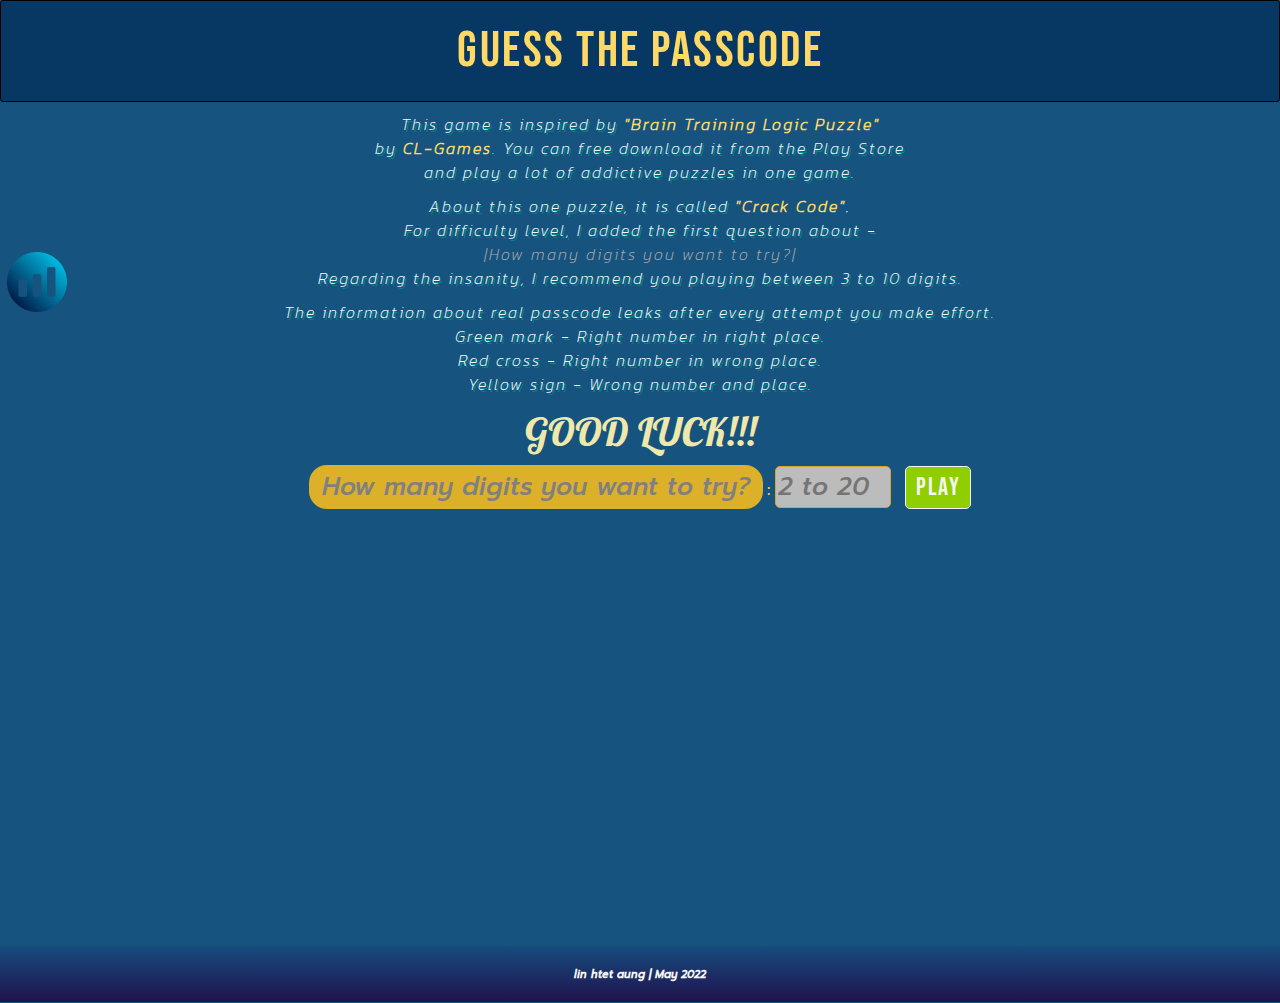
<file: Webpage/index.html>
<!DOCTYPE html>
<html lang="en">
<head>
	<meta charset="utf-8">
	<meta name="viewport" content="width=device-width, initial-scale=1">
	<link rel="stylesheet" type="text/css" href="style.css">
	<title>Crack Code Puzzle</title>
</head>
<body>
	<header class="important-color">Guess The Passcode</header>
	<div id="page-container">
		<div id="content-wrap">
			<div class="board">
				<h1>Best Records</h1><hr>
				<strong>Levels     | Solve in __ moves</strong>
				<ol id="list"></ol>
				<button type="reset" onclick="closeBtn()">Close</button>
			</div>
			<a href="#" id="board" title="Board"><img src="icons/statistics.png" alt="Board"></a>
			<section>
				<p>
					This game is inspired by <strong class="important-color">"Brain Training Logic Puzzle"</strong><br>
					by <strong class="important-color">CL-Games</strong>. You can free download it from the Play Store<br>
					and play a lot of addictive puzzles in one game.
				</p>
				<p>
					About this one puzzle, it is called <strong class="important-color">"Crack Code".</strong><br>
					For difficulty level, I added the first question about - <br>
					<span>|How many digits you want to try?|</span><br>
					Regarding the insanity, I recommend you playing between 3 to 10 digits.
				</p>
				<p>The information about real passcode leaks after every attempt you make effort.<br>
				Green mark - Right number in right place.<br>
				Red cross - Right number in wrong place.<br>
				Yellow sign - Wrong number and place.</p>
			</section>

			<div id="goodluck">GOOD LUCK!!!</div>

			<section>
				<label for="level">How many digits you want to try?</label>
				<span class="important-color">:</span>
				<input type="number" id="level" name="level" min="2" max="20" placeholder="2 to 20">
				<button id="btn-level">Play</button>
			</section>
			<p class="message"></p>
		</div>
	<footer id="footer">
		<h6>lin htet aung | May 2022</h6>
	</footer>
	</div>
	<script type="text/javascript" src="script.js"></script>
</body>
</html>
</file>
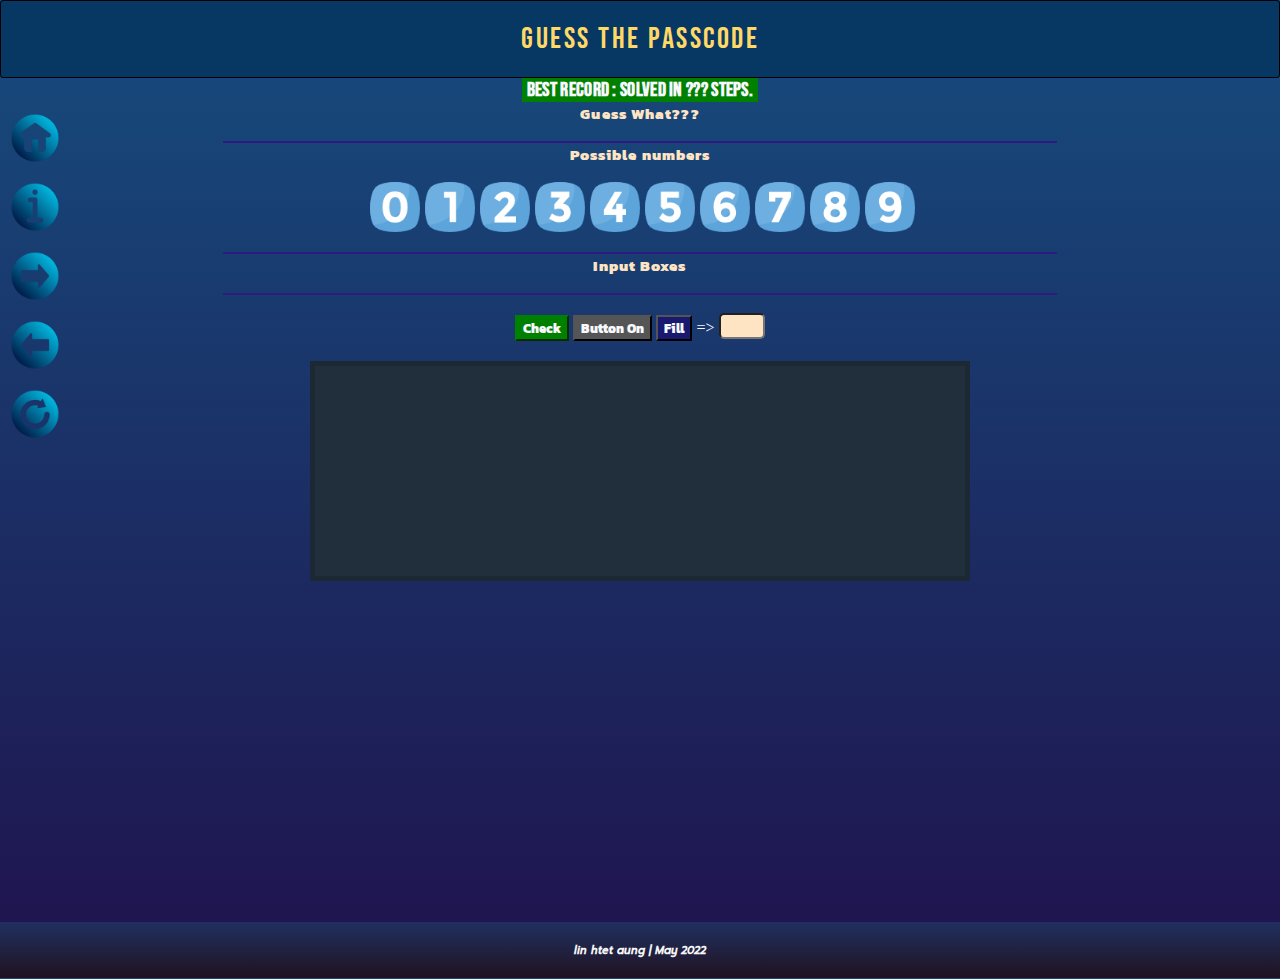
<file: Webpage/ingame.html>
<!DOCTYPE html>
<html lang="en">
<head>
	<meta charset="utf-8">
	<meta name="viewport" content="width=device-width, initial-scale=1">
	<title>In Game</title>
	<link rel="stylesheet" type="text/css" href="ingame-style.css">
</head>
<body>
	<header class="important-color">Guess The Passcode</header>
	<div id="page-container">
		<div id="content-wrap">
			<div id="nav">
				<a href="index.html" title="Home"><img class="nav-img" src="icons/home.png" alt="home"></a>
				<a href="#" title="Information" id="info"><img class="nav-img" src="icons/information.png" alt="info"></a>
				<a href="" title="Next Level" id="nextlvl"><img class="nav-img" src="icons/forward.png" alt="next level"></a>
				<a href="" title="Previous Level" id="prevlvl"><img class="nav-img" src="icons/back.png" alt="previous level"></a>
				<a href="" title="Refresh"><img class="nav-img" src="icons/reload.png" alt="refresh"></a>
			</div>
			<strong>Best Record : Solved in <span id="best-record">???</span> steps.</strong><br>

			<label for="hidden">Guess What???</label>
			<div id="hidden" class="icons"></div><hr>
			
			<label for="possible-numbers">Possible numbers</label>
			<div id="possible-numbers" class="icons"></div><hr>
			
			<label for="inputs">Input Boxes</label>
			<div id="inputs" class="icons"></div><hr>
			
			<br>
			<button id="btn" type="button" onclick="inputNumbers()">Check</button>
			<button id="btn-clear">Button On</button>
			<span id="fill"><button id="btn-fill" onclick="allFill()">Fill</button> => <input class="fill-all" type="number" name="fill" min="0" max="9"></span>
			<div id="memory-box">
				<ol id="memory"></ol>
			</div>
		</div>		
		<footer id="footer">
			<h6>lin htet aung | May 2022</h6>
		</footer>
	</div>
	<script type="text/javascript" src="code.js"></script>
</body>
</html>
</file>
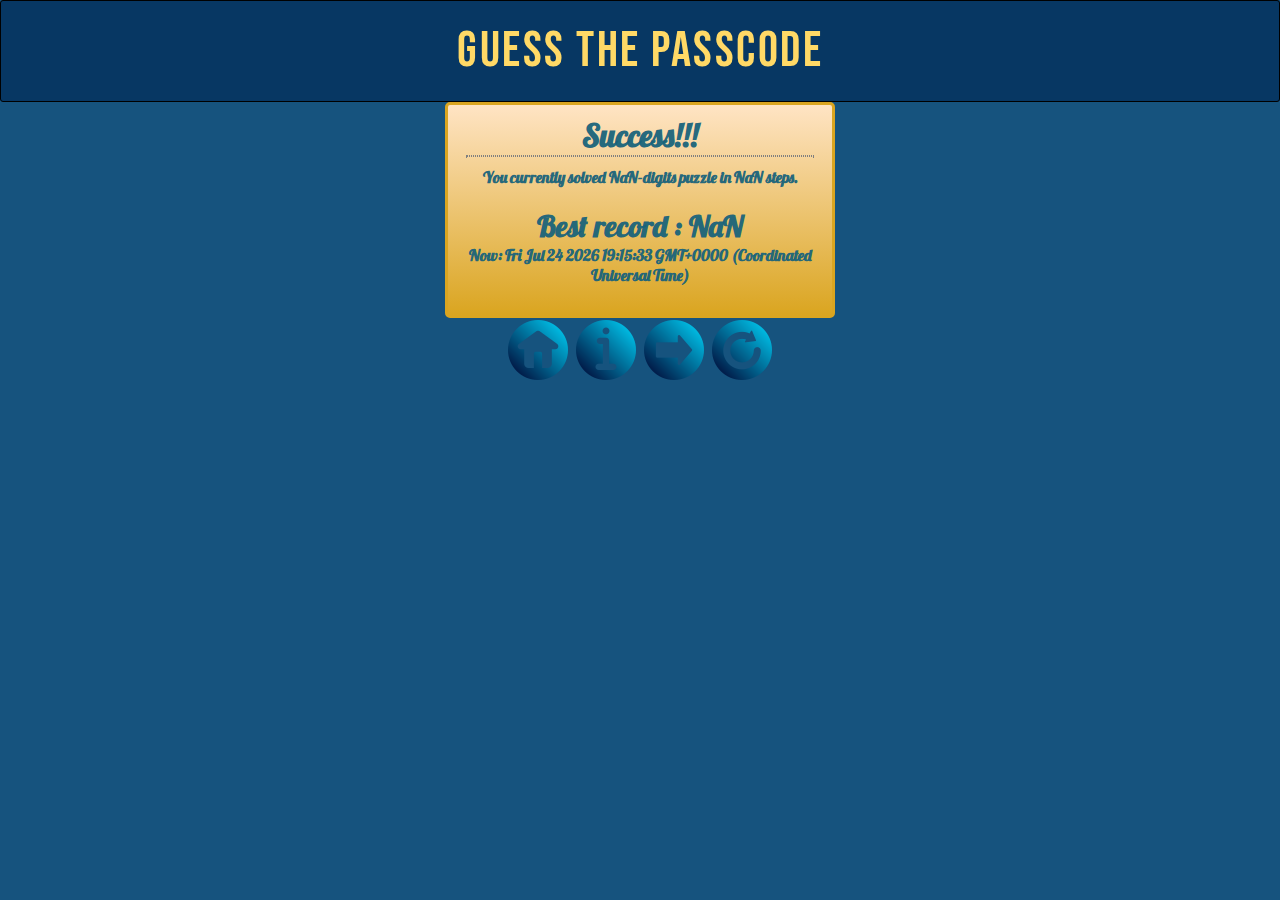
<file: Webpage/success.html>
<!DOCTYPE html>
<html lang="en">
<head>
	<meta charset="utf-8">
	<meta name="viewport" content="width=device-width, initial-scale=1">
	<title>Good Job</title>
	<style type="text/css">
		*{
			margin: 0px;
		}
		@font-face{
			src:  url('fonts/Bebas Neue/BebasNeue-Regular.ttf');
			font-family: Bebas-Neue;
		}
		@font-face{
			src:  url('fonts/Lobster/Lobster-Regular.ttf');
			font-family: lobster;
		}
		body{
			background-color: #16537e;
			color: ghostwhite;
			text-align: center;
		}
		header{
			font-family: Bebas-Neue;
			font-size: 50px;
			background-color: #073763;
			padding: 20px;
			letter-spacing: 2.5px;
			border: 1px solid black;
			border-radius: 3px;
		}
		.important-color{
			color: #ffd966;
			text-shadow: none;
		}
		#headline{
			padding-top: 10px;
			font-family: lobster;
			display: block;
			width: 30%;
			height: 200px;
			background-image: linear-gradient(bisque, rgb(218, 165, 32));
			border: 3px solid goldenrod;
			color: rgba(25, 99, 123, 0.963);
			border-radius: 5px;
			margin: auto;
		}
		hr{
			width: 90%;
			margin: auto;
			border: 1px dotted;
		}
		h1{
			display: none;
		}
		strong{
			display: block;
			margin-top: 10px;
		}
		h3{
			font-size: 30px;
		}
	</style>
</head>
<body>
	<header class="important-color">Guess The Passcode</header>
	<div id="headline">
		<h1 id="good">Success!!!</h1>
		<h1 id="better">Excellent!!!</h1>
		<h1 id="best">New Record</h1>
		<hr>
		<strong>You currently solved <span class="complete"></span> steps.</strong>
		<br><h3>Best record : <span class="best-record"></span></h3>
		<h4>Now: <span class="date-time"></span></h4>
	</div>
	<div id="nav">
		<a href="index.html" title="Home"><img src="icons/home.png" alt="home"></a>
		<a href="#" title="Information" id="info"><img src="icons/information.png" alt="info"></a>
		<a href="#" title="Next Level" id="nextlvl"><img src="icons/forward.png" alt="next level"></a>
		<a href="#" title="Play Again!" id="playagain"><img src="icons/reload.png" alt="again"></a>
	</div>

	<script type="text/javascript">
		var currentLevel = parseInt(localStorage.getItem("level"));
		var highscore = parseInt(localStorage.getItem("bestrecord"+ currentLevel));
		var currentScore = parseInt(localStorage.getItem("lastGame"));

		if(currentScore < highscore){
			document.getElementById("best").style.display = "block";
			localStorage.setItem("bestrecord"+ currentLevel, currentScore);
			localStorage.setItem("datetime" + currentLevel, new Date());
			highscore = currentScore;
		}
		else if(currentScore >= highscore && currentScore < highscore+5)
			document.getElementById("better").style.display = "block";
		else
			document.getElementById("good").style.display = "block";

		if(currentLevel >= 20)
			document.getElementById("nextlvl").style.display = "none";
		else
			document.getElementById("nextlvl").addEventListener("click", function(){
				localStorage.setItem("level", currentLevel+1);
				document.getElementById("nextlvl").href = "ingame.html";
		});

		const again = document.getElementById("playagain").addEventListener("click", function(){
			localStorage.setItem("level", currentLevel);
			document.getElementById("playagain").href = "ingame.html";
		});

		document.getElementById("info").addEventListener("click", function(){
			window.alert("The Best Record is held on : "+ localStorage.getItem("datetime"+ currentLevel));
		});
		
		document.querySelector(".complete").textContent = currentLevel +"-digits puzzle in " + currentScore;
		document.querySelector(".best-record").textContent = highscore;

		document.querySelector(".date-time").textContent = new Date();

	</script>
</body>
</html>
</file>
<file: Webpage/style.css>
*{
	margin: 0;
}
@font-face{
	src:  url('fonts/Bebas Neue/BebasNeue-Regular.ttf');
	font-family: Bebas-Neue;
}
@font-face{
	src:  url('fonts/Kanit/Kanit-ExtraLightItalic.ttf');
	font-family: kanit;
}
@font-face{
	src:  url('fonts/Prompt/Prompt-MediumItalic.ttf');
	font-family: prompt;
}
@font-face{
	src:  url('fonts/Lobster/Lobster-Regular.ttf');
	font-family: lobster;
}

@media screen and (max-width: 600px) {
	img{
		width: 30px;
		height: 30px;
	}
	label{
		font-size: 8px;
	}
	p{
		padding-left: 40px;
	}
}
@media screen and (min-width: 600px) and (max-width: 960px){
	img{
		width: 30px;
		height: 30px;
	}
	label{
		font-size: 15px;
	}
	p{
		padding-left: 40px;
	}
}

body{
	background-color: #16537e;
	color: ghostwhite;
	text-align: center;
}
header{
	font-family: Bebas-Neue;
	font-size: 50px;
	background-color: #073763;
	padding: 20px;
	letter-spacing: 2.5px;
	border: 1px solid black;
	border-radius: 3px;
}
p{
	font-family: kanit;
	letter-spacing: 2px;
	padding-top: 10px;
	text-shadow: 2px 1.5px 0.5px darkcyan;
}
p span{
	color: darkgrey;
	text-shadow: none;
}
#goodluck{
	font-family: lobster;
	font-size: 40px;
	color: palegoldenrod;
	background-color: transparent;
	padding: 10px;
}
section label{
	font-family: prompt;
	font-size: 25px;
	color: grey;
	background-color: #dcb029;
	padding: 3px 13px;
	border-radius: 18px;
}
#level{
	font-family: prompt;
	font-size: 25px;
	background-color: #bcbcbc;
	width: 110px;
	border-radius: 5px;
	border: 1.5px solid goldenrod;
}
#btn-level{
	font-family: Bebas-Neue;
	font-size: 25px;
	letter-spacing: 1.6px;
	background-color: #8fce00;
	color: whitesmoke;
	border-radius: 5px;
	border: 1.5px solid;
	padding: 5px 10px;
	margin-left: 10px;
}
.important-color{
	color: #ffd966;
	text-shadow: none;
}
#btn-level:hover{
	background-color: #00bfff;
}
.message{
	display: inline-block;
	text-shadow: none;
	border: 1px solid transparent;
	padding: 5px 10px;
	border-radius: 5px;
	margin-top: 10px;
	font-size: 20px;
}
.board{
	display: none;
	font-family: lobster;
	font-size: 10px;
	position: fixed;
	top: 100px;
	left: 0px;
	background-color: antiquewhite;
	border: 5px solid goldenrod;
	border-radius: 10px;
	width: 15%;
	height: 50%;
	color: darkcyan;
	overflow: auto;
}

#board{
	position: fixed;
	top: 250px;
	left: 5px;
}

.board button{
	background-color: indianred;
	color: ghostwhite;
	padding: 0px 5px;
}

ol, ol li{
	border-bottom: 1px solid black;
}

#page-container {
	position: relative;
	min-height: 100vh;
  }
  
#content-wrap {
	padding-bottom: 3.5rem;    /* Footer height */
}

#footer {
	position: absolute;
	bottom: 0;
	width: 100%;
	height: 3.5rem;            /* Footer height */
	background-image: linear-gradient(#164C7E,#20124d);
    color: whitesmoke;
}
#footer h6{
	font-family: prompt;
  	padding: 20px;
}
</file>
<file: Webpage/ingame-style.css>
*{
	margin: 0px;
}
@font-face{
	src:  url('fonts/Bebas Neue/BebasNeue-Regular.ttf');
	font-family: Bebas-Neue;
}
@font-face{
	src:  url('fonts/Kanit/Kanit-ExtraBold.ttf');
	font-family: kanit-bold;
}
@font-face{
	src:  url('fonts/Prompt/Prompt-MediumItalic.ttf');
	font-family: prompt;
}
@font-face{
	src:  url('fonts/Lobster/Lobster-Regular.ttf');
	font-family: lobster;
}
@media screen and (max-width: 600px) {
	img{
		width: 30px;
		height: 30px;
	}
	#memory-box{
		width: 100vw;
	}
}
@media screen and (min-width: 600px) and (max-width: 960px){
	img{
		width: 30px;
		height: 30px;
	}
	#memory-box{
		width: 80vw;
	}
}
body{
	background-image: linear-gradient(#164C7E,#20124d);
	color: ghostwhite;
	text-align: center;
}
strong{
	background-color: green;
	font-family: Bebas-Neue;
	font-size: 20px;
	padding: 0px 5px;
	letter-spacing: 0.3px;
}
.important-color{
	color: #ffd966;
	text-shadow: none;
}
header{
	font-family: Bebas-Neue;
	font-size: 30px;
	background-color: #073763;
	padding: 20px 50px;
	letter-spacing: 2.5px;
	border: 1px solid black;
	border-radius: 3px;
}
#nav{
	display: grid;
	position: fixed;
	left: 5px;
	grid-auto-rows: auto;
	padding-top: 20px;
}
.nav-img{
	padding-top: 15px;
}
.icons{
	margin: 16px 64px;
	height: auto;
}
img{
	width: 50px;
	height: 50px;
	padding-left: 5px;
}
label{
	font-family: kanit-bold;
	letter-spacing: 1.1px;
	font-size: 15px;
	color: bisque;
}
input{
	width: 50px;
	height: 50px;
	font-size: 45px;
	padding-left: 10px;
	border-radius: 5px;
	text-align: center;
	background-color: midnightblue;
	color: whitesmoke;
	font-family: kanit-bold;

}
.small{
	width: 15px;
	height: 15px;
}
.medium{
	width: 25px;
	height: 25px;
	margin-top: 5px;
}
#memory-box{
	width: 650px;
	height: 210px;
	overflow-y: scroll;
	white-space: nowrap;
	border: 5px solid #1C2833;
	background-color: #212F3D;
	margin: auto;
	margin-top: 20px;
}

ol li{
	font-family: Bebas-Neue;
	color: #7190AD;
	font-size: 18px;
}
hr{
	width: 65%;
	border: 0.5px solid #2F1A82;
	margin: auto;
}
#btn{
	font-family: kanit-bold;
	background-color: green;
	color: ghostwhite;
	border-color: green;
}
#btn-clear{
	font-family: kanit-bold;
	background-color: #555555;
	color: ghostwhite;
}
#btn-clear:hover{
	background-color: green;
}

#fill{
	display: none;
}
.fill-all{
	background-color: bisque;
	color: chocolate;
	font-size: 20px;
	width: 30px;
	height: 20px;
}
#btn-fill{
	font-family: kanit-bold;
	background-color: midnightblue;
	color: ghostwhite;
}
#btn-fill:hover{
	background-color: #0060F3;
}
#page-container {
	position: relative;
	min-height: 100vh;
  }
  
#content-wrap {
	padding-bottom: 3.5rem;    /* Footer height */
}

#footer {
	position: absolute;
	bottom: 0;
	width: 100%;
	height: 3.5rem;            /* Footer height */
	background-image: linear-gradient(#203060,#201221);
    color: whitesmoke;
}
#footer h6{
	font-family: prompt;
  	padding: 20px;
}
</file>
